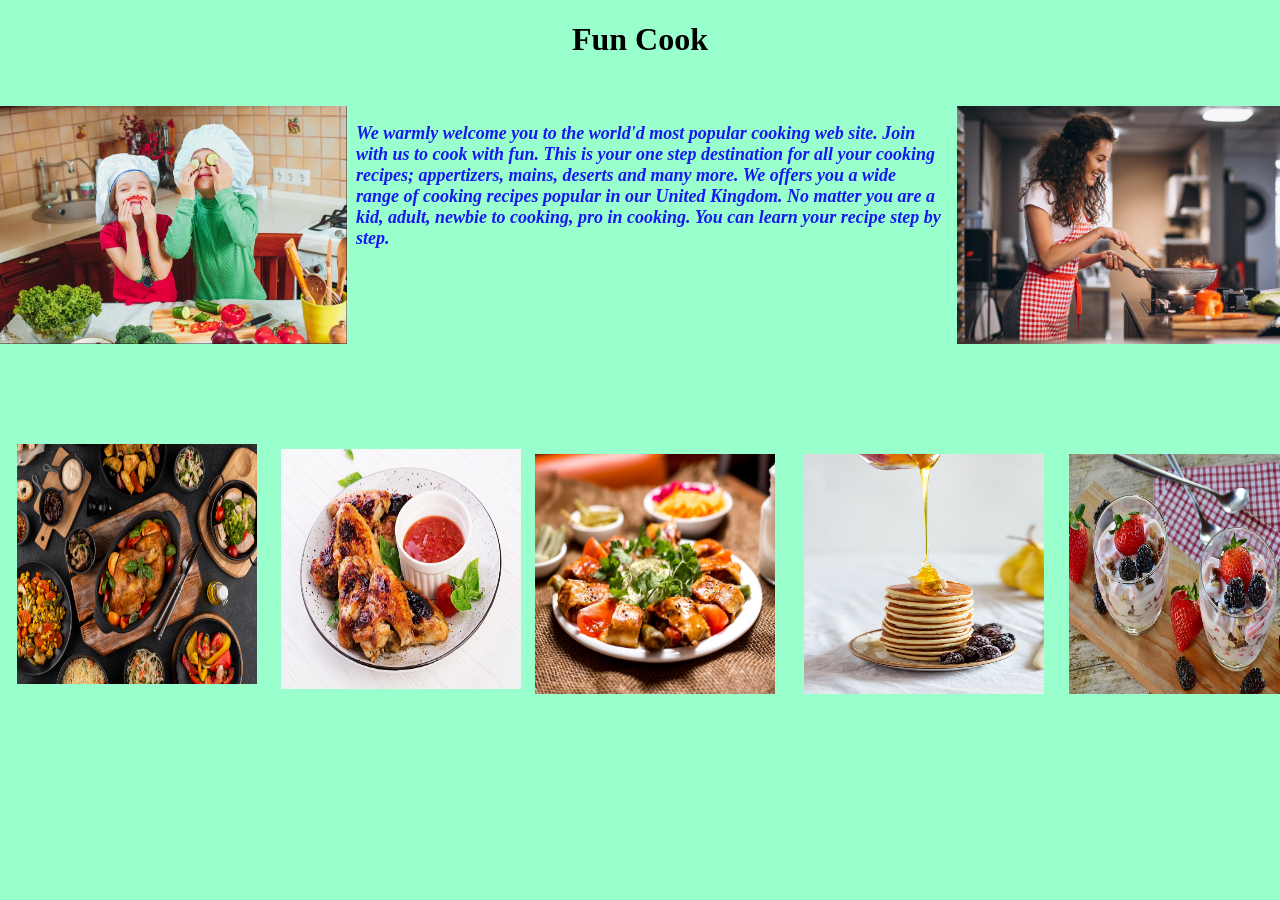
<file: Fun Cook Web Site/index.html>
﻿<!DOCTYPE html PUBLIC "-//W3C//DTD XHTML 1.0 Transitional//EN" "http://www.w3.org/TR/xhtml1/DTD/xhtml1-transitional.dtd">
<html xmlns="http://www.w3.org/1999/xhtml">

<head>
<meta content="en-us" http-equiv="Content-Language" />
<meta content="text/html; charset=utf-8" http-equiv="Content-Type" />
<title>Homepage</title>
<meta content="Cooking, Hobby, Recipes,  Delicious dishes, appetizers, mains, desserts" name="keywords" />
<meta content="Let's cook with fun. Come &amp; See how to cook without much effort. Easy recipes for you." name="description" />
<style type="text/css">
.auto-style1 {
	text-align: center;
	font-family: Broadway;
	font-size: xx-large;
	font-weight: normal;
}
.auto-style2 {
	color: #1717F1;
	font-size: large;
}
</style>
</head>

<body style="margin: 0; background-color: #99FFCC">

<h1 class="auto-style1"><strong>Fun Cook</strong></h1>
<p>&nbsp;</p>
<p>&nbsp;</p>
<div id="layer1" style="position: absolute; width: 350px; height: 240px; z-index: 1; left: 0px; top: 106px;">
	<img alt="2 Kids Cooking" src="happy-family-funny-kids-are-preparing-fresh-vegetable-salad-kitchen.jpg" ; height="238" longdesc="Funny Kids are Preparing Fresh Vegetable Salad in kitchen" width="347" /></div>

<div id="layer2" style="position: absolute; width: 587px; height: 238px; z-index: 2; left: 356px; top: 105px">
	<div id="layer3" style="position: absolute; width: 350px; height: 233px; z-index: 1; top: 1px; left: 601px">
		<img alt="Woman Cooking" height="238" src="woman-chef-cooking-vegetables-pan.jpg" width="347" /></div>
	<p class="auto-style2" style="height: 236px"><em><strong>We warmly welcome you to 
	the world'd most popular cooking web site. Join with us to cook with fun. 
	This is your one step destination for all your cooking recipes; appertizers, 
	mains, deserts and many more. We offers you a wide range of cooking recipes 
	popular in our United Kingdom. No matter you are a kid, adult, newbie to 
	cooking, pro in cooking. You can learn your recipe step by step.</strong></em></p>
</div>

<div id="layer4" style="position: absolute; width: 240px; height: 240px; z-index: 3; left: 17px; top: 444px">
	<img alt="Table with Food" height="240" src="top-view-table-full-delicious-food-composition.jpg" width="240" /></div>
<div id="layer5" style="position: absolute; width: 240px; height: 240px; z-index: 4; left: 281px; top: 449px">
	<img alt="Baked Chicken" height="240" src="baked-chicken-wings-asian-style-tomatoes-sauce-plate_2829-10657.jpg" width="240" /></div>

<div id="layer6" style="position: absolute; width: 240px; height: 240px; z-index: 5; left: 535px; top: 454px">
	<img alt="Kebab with Pickles" height="240" src="beyti-kebab-served-with-ayran-pickles_141793-1871.jpg" width="240" /></div>

<div id="layer7" style="position: absolute; width: 240px; height: 240px; z-index: 6; left: 804px; top: 454px">
	<img alt="Pancakes" height="240" src="pancakes-2139844_1280.jpg" width="240" /></div>

<div id="layer8" style="position: absolute; width: 240px; height: 240px; z-index: 7; left: 1069px; top: 454px">
	<img alt="Strawberry Desert" height="240" src="strawberry-dessert-2191973_1280.jpg" width="240" /></div>

</body>

</html>
</file>
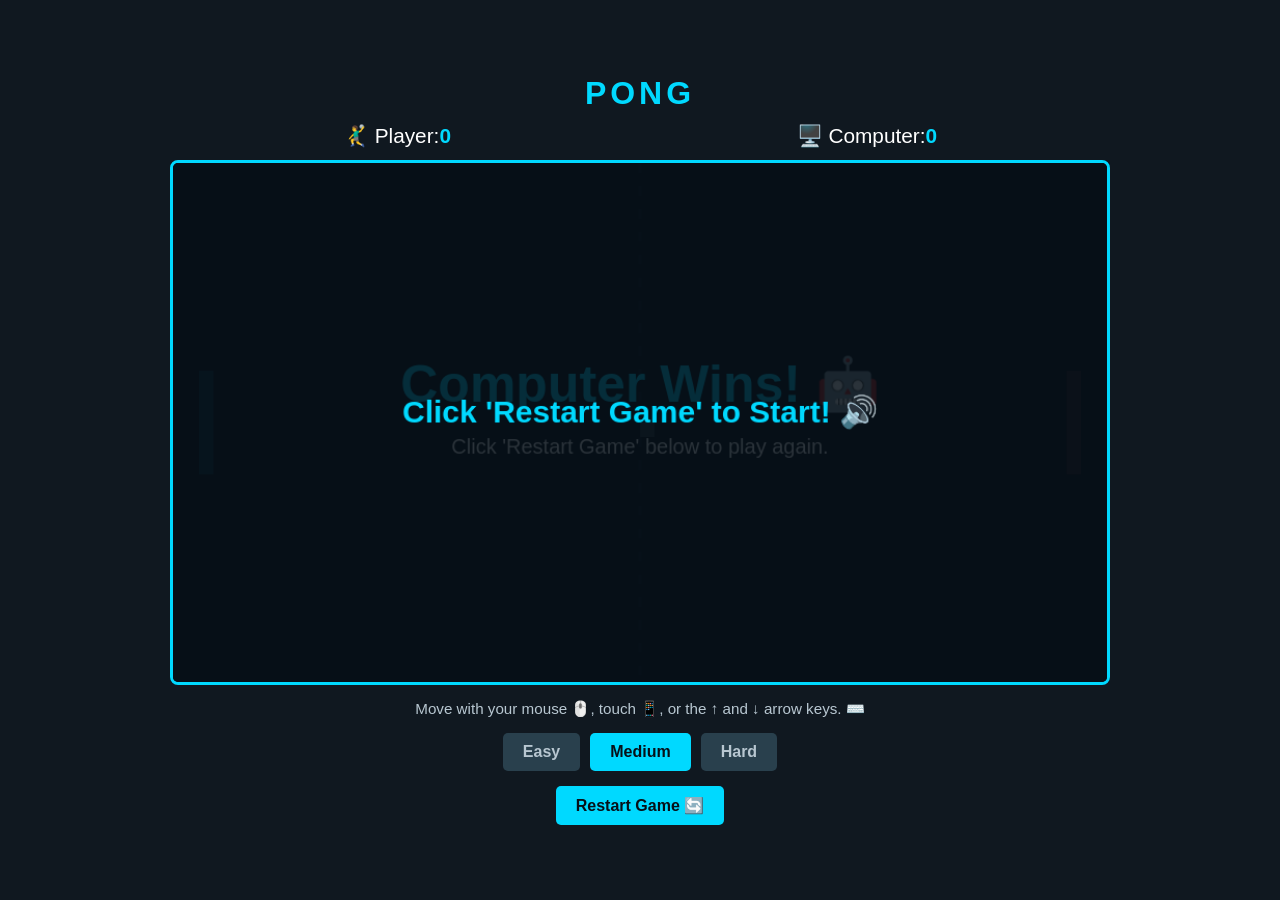
<file: Pong Game by Kavi/index.html>
<!DOCTYPE html>
<html lang="en">
<head>
  <meta charset="UTF-8" />
  <meta name="viewport" content="width=device-width, initial-scale=1.0" />
  <title>⚽ Pong Game by Kavi 👨‍💻</title>
  <link rel="stylesheet" href="style.css" />
</head>
<body>
  <main class="game-wrapper">
    <h1>Pong</h1>

    <div class="scoreboard">
      <span>🤾‍♂️ Player:<strong id="playerScore">0</strong></span>
      <span>🖥️ Computer:<strong id="computerScore">0</strong></span>
    </div>

    <canvas id="gameCanvas" width="900" height="500"></canvas>

    <p class="instructions">
      Move with your mouse 🖱️, touch 📱, or the <strong>↑</strong> and <strong>↓</strong> arrow keys. ⌨️
    </p>

    <div class="controls">
      <div class="difficulty">
        <button class="diff-btn" data-speed="3">Easy</button>
        <button class="diff-btn active" data-speed="4.5">Medium</button>
        <button class="diff-btn" data-speed="7">Hard</button>
      </div>
      <button id="restartButton">Restart Game 🔄️</button>
    </div>
  </main>

  <script src="script.js"></script>
</body>
</html>
</file>
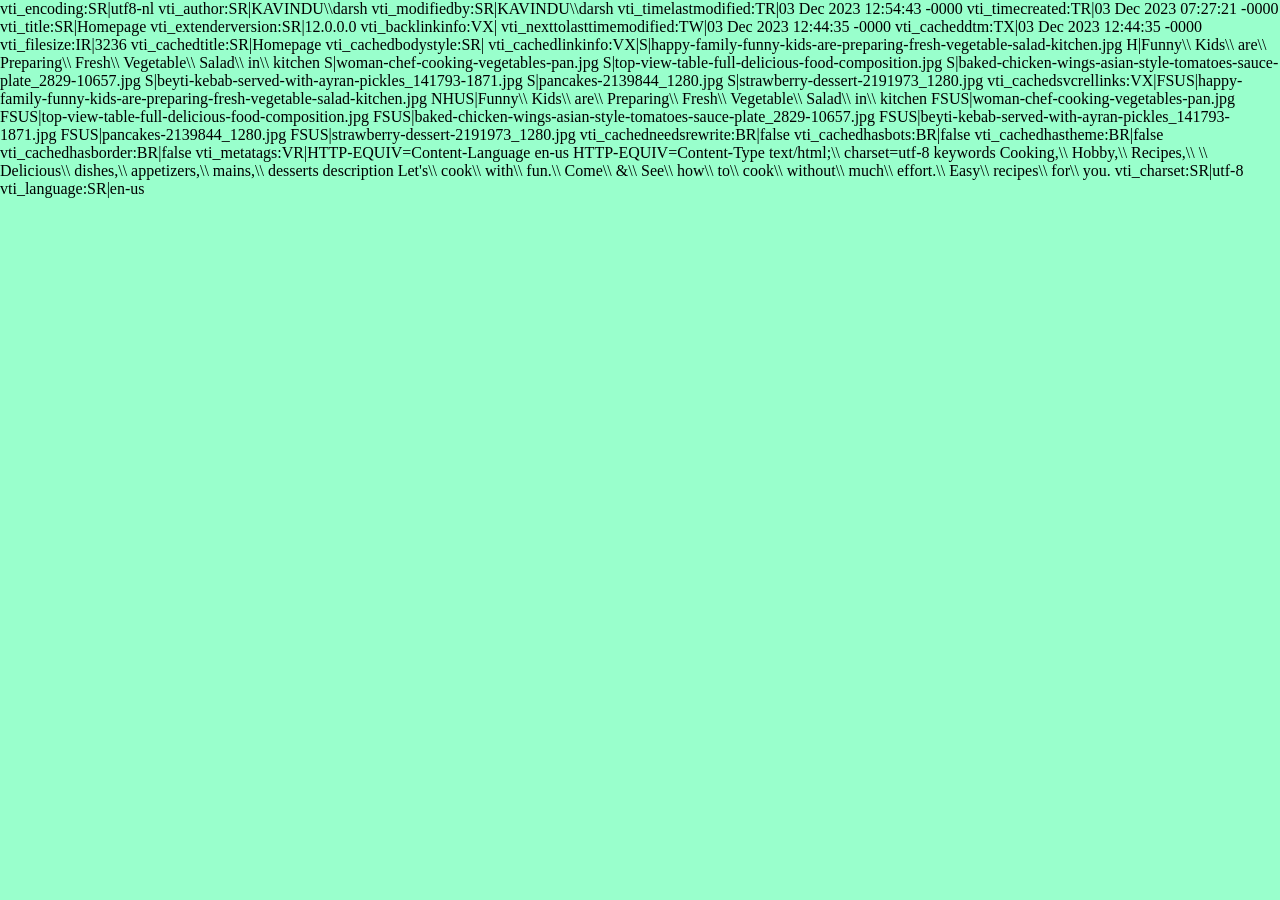
<file: Fun Cook Web Site/_vti_cnf/index.html>
vti_encoding:SR|utf8-nl
vti_author:SR|KAVINDU\\darsh
vti_modifiedby:SR|KAVINDU\\darsh
vti_timelastmodified:TR|03 Dec 2023 12:54:43 -0000
vti_timecreated:TR|03 Dec 2023 07:27:21 -0000
vti_title:SR|Homepage
vti_extenderversion:SR|12.0.0.0
vti_backlinkinfo:VX|
vti_nexttolasttimemodified:TW|03 Dec 2023 12:44:35 -0000
vti_cacheddtm:TX|03 Dec 2023 12:44:35 -0000
vti_filesize:IR|3236
vti_cachedtitle:SR|Homepage
vti_cachedbodystyle:SR|<body style="margin: 0; background-color: #99FFCC">
vti_cachedlinkinfo:VX|S|happy-family-funny-kids-are-preparing-fresh-vegetable-salad-kitchen.jpg H|Funny\\ Kids\\ are\\ Preparing\\ Fresh\\ Vegetable\\ Salad\\ in\\ kitchen S|woman-chef-cooking-vegetables-pan.jpg S|top-view-table-full-delicious-food-composition.jpg S|baked-chicken-wings-asian-style-tomatoes-sauce-plate_2829-10657.jpg S|beyti-kebab-served-with-ayran-pickles_141793-1871.jpg S|pancakes-2139844_1280.jpg S|strawberry-dessert-2191973_1280.jpg
vti_cachedsvcrellinks:VX|FSUS|happy-family-funny-kids-are-preparing-fresh-vegetable-salad-kitchen.jpg NHUS|Funny\\ Kids\\ are\\ Preparing\\ Fresh\\ Vegetable\\ Salad\\ in\\ kitchen FSUS|woman-chef-cooking-vegetables-pan.jpg FSUS|top-view-table-full-delicious-food-composition.jpg FSUS|baked-chicken-wings-asian-style-tomatoes-sauce-plate_2829-10657.jpg FSUS|beyti-kebab-served-with-ayran-pickles_141793-1871.jpg FSUS|pancakes-2139844_1280.jpg FSUS|strawberry-dessert-2191973_1280.jpg
vti_cachedneedsrewrite:BR|false
vti_cachedhasbots:BR|false
vti_cachedhastheme:BR|false
vti_cachedhasborder:BR|false
vti_metatags:VR|HTTP-EQUIV=Content-Language en-us HTTP-EQUIV=Content-Type text/html;\\ charset=utf-8 keywords Cooking,\\ Hobby,\\ Recipes,\\ \\ Delicious\\ dishes,\\ appetizers,\\ mains,\\ desserts description Let's\\ cook\\ with\\ fun.\\ Come\\ &\\ See\\ how\\ to\\ cook\\ without\\ much\\ effort.\\ Easy\\ recipes\\ for\\ you.
vti_charset:SR|utf-8
vti_language:SR|en-us
</file>
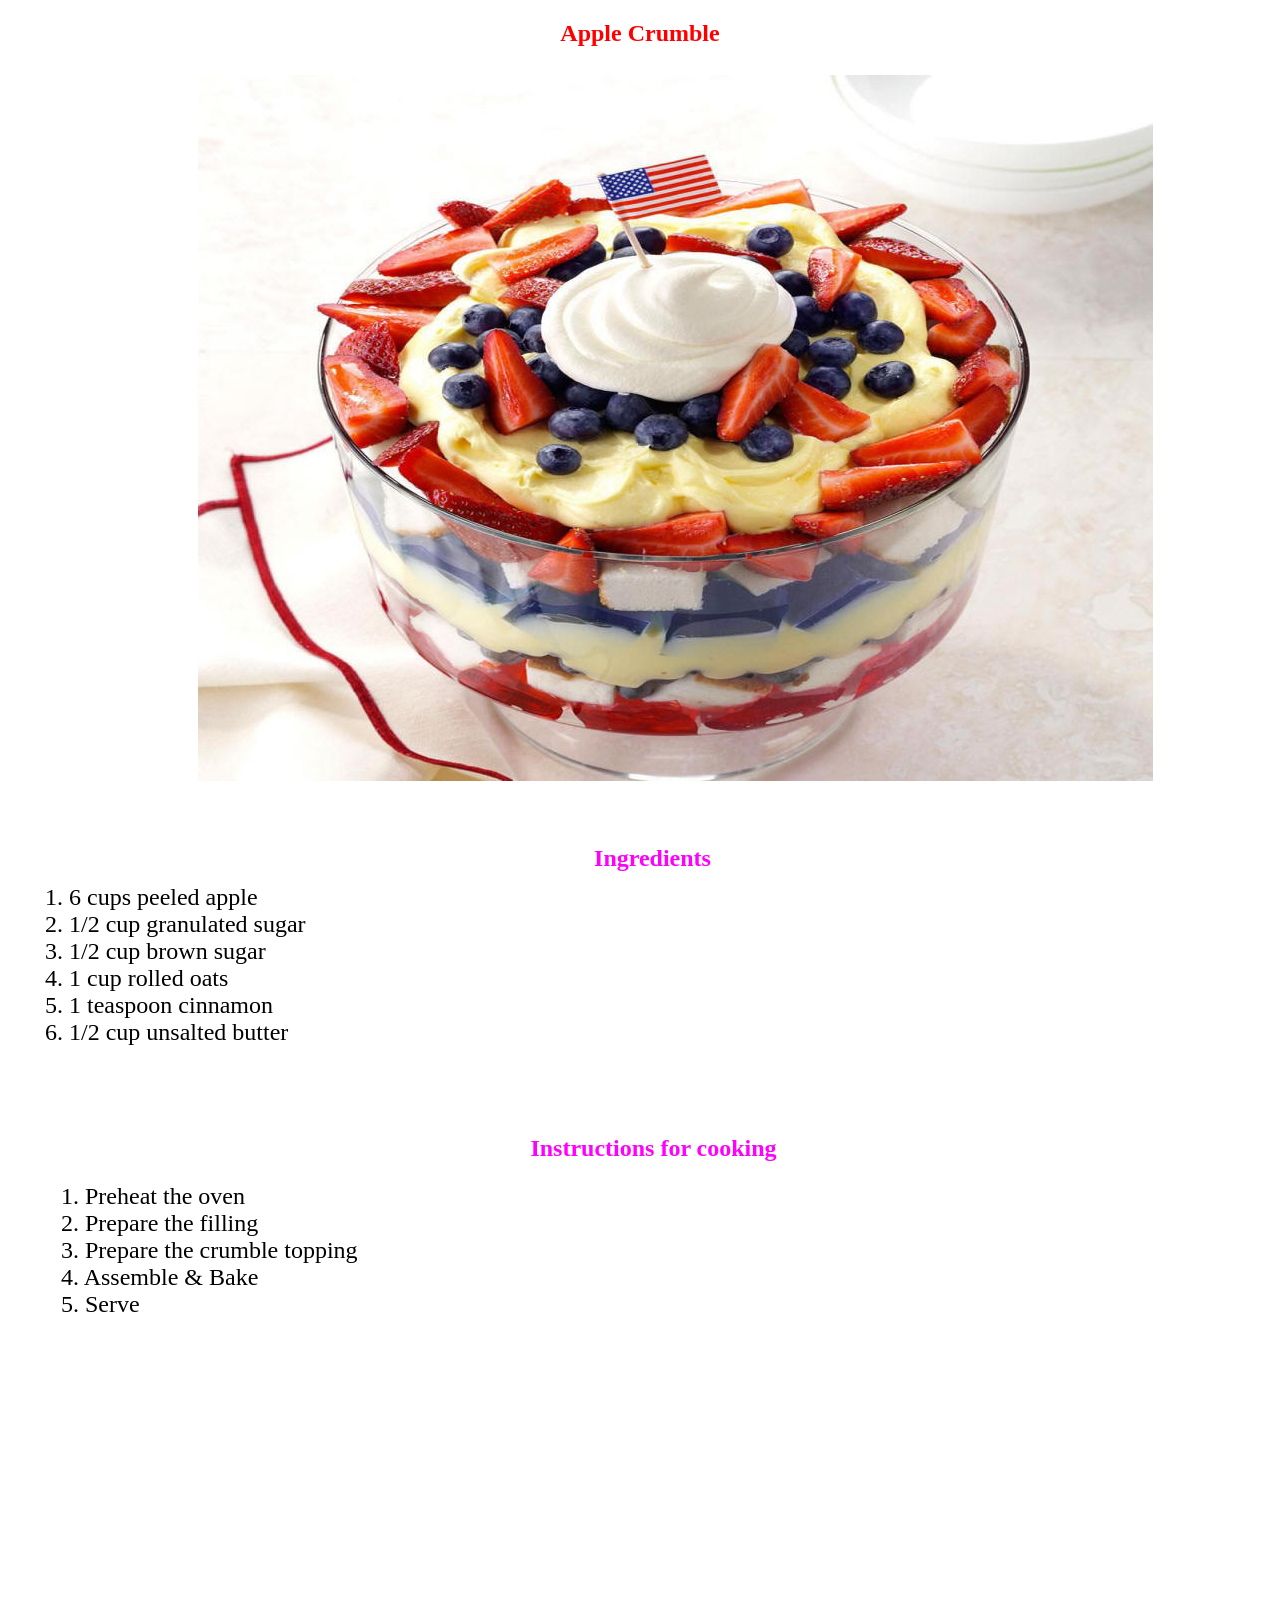
<file: Fun Cook Web Site/Apple Crumble.html>
﻿<!DOCTYPE html PUBLIC "-//W3C//DTD XHTML 1.0 Transitional//EN" "http://www.w3.org/TR/xhtml1/DTD/xhtml1-transitional.dtd">
<html xmlns="http://www.w3.org/1999/xhtml">

<head>
<meta content="en-us" http-equiv="Content-Language" />
<meta content="text/html; charset=utf-8" http-equiv="Content-Type" />
<title>Apple Crumble</title>
<style type="text/css">
.auto-style1 {
	text-align: center;
	color: #FF0000;
}
.auto-style2 {
	text-align: center;
	font-size: x-large;
	color: #FF00FF;
}
.auto-style4 {
	text-align: left;
	color: #000000;
}
</style>
</head>

<body>

<h2 class="auto-style1">Apple Crumble</h2>
<div id="layer1" style="position: absolute; width: 1298px; height: 1600px; z-index: 1">
	<div id="layer2" style="position: absolute; width: 955px; height: 706px; z-index: 1; left: 190px; top: 8px;">
		<img alt="Apple Crumble" height="706" src="apple%20crumble%20p.jpeg" width="955" /></div>
	<div id="layer3" class="auto-style2" style="position: absolute; width: 1229px; height: 620px; z-index: 2; left: 30px; top: 778px">
		<strong>Ingredients</strong><div id="layer4" class="auto-style4" style="position: absolute; width: 1212px; height: 228px; z-index: 1; left: 7px; top: 39px">
			1. 6 cups peeled apple<br />
			2. 1/2 cup granulated sugar<br />
			3. 1/2 cup brown sugar<br />
			4. 1 cup rolled oats<br />
			5. 1 teaspoon cinnamon<br />
			6. 1/2 cup unsalted butter<br />
			<br />
			<br />
		</div>
		<div id="layer5" style="position: absolute; width: 1201px; height: 308px; z-index: 2; left: 15px; top: 290px">
			<strong>Instructions for cooking</strong><div id="layer6" class="auto-style4" style="position: absolute; width: 1184px; height: 252px; z-index: 1; left: 8px; top: 48px">
				1. Preheat the oven<br />
				2. Prepare the filling<br />
				3. Prepare the crumble topping<br />
				4. Assemble &amp; Bake<br />
				5. Serve</div>
		</div>
	</div>
</div>

</body>

</html>
</file>
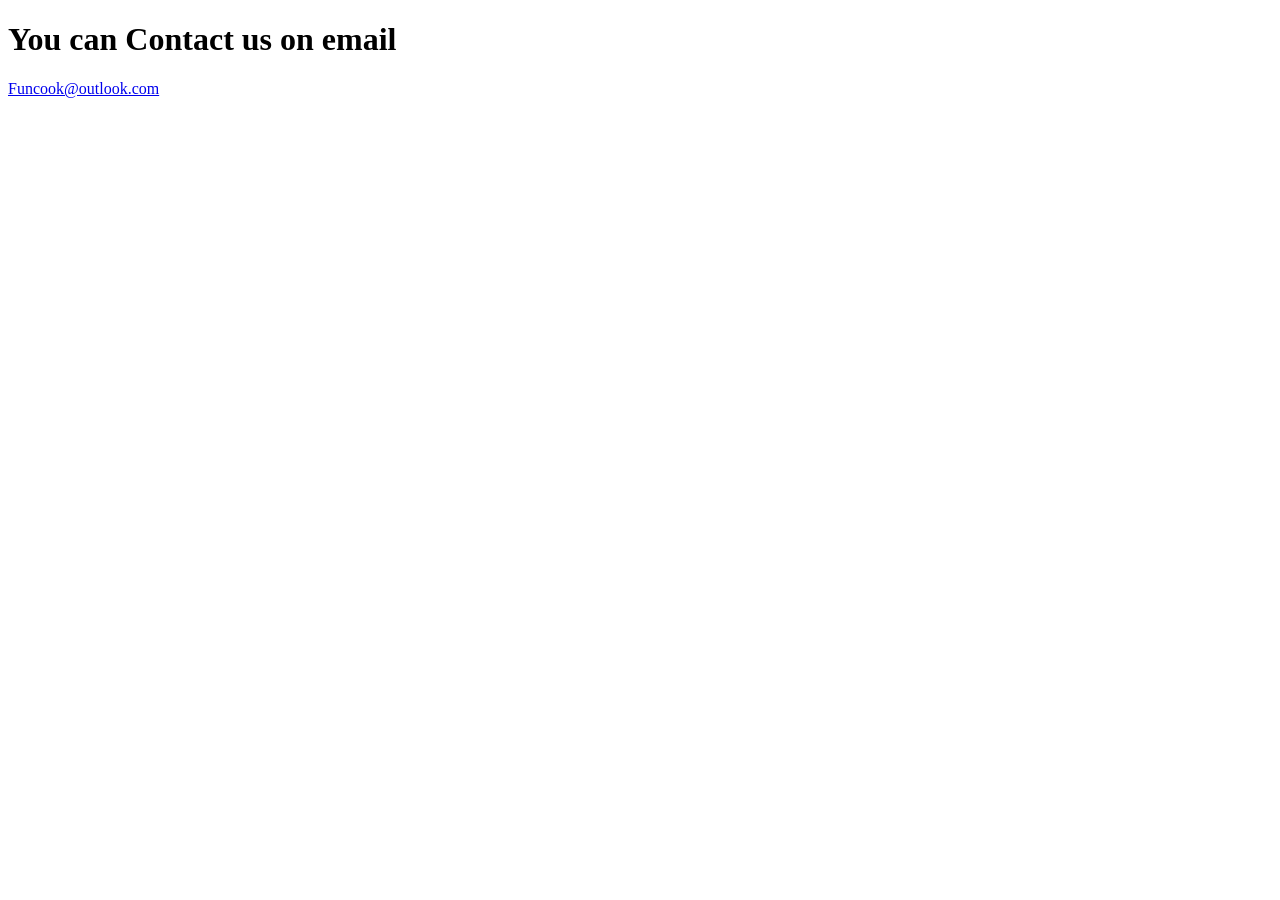
<file: Fun Cook Web Site/Contact us.html>
﻿<!DOCTYPE html PUBLIC "-//W3C//DTD XHTML 1.0 Transitional//EN" "http://www.w3.org/TR/xhtml1/DTD/xhtml1-transitional.dtd">
<html xmlns="http://www.w3.org/1999/xhtml">

<head>
<meta content="en-us" http-equiv="Content-Language" />
<meta content="text/html; charset=utf-8" http-equiv="Content-Type" />
<title>Contacy Us</title>
</head>

<body>

<h1>You can Contact us on email</h1>
<p><a href="mailto:Funcook@outlook.com">Funcook@outlook.com</a></p>
<p>&nbsp;</p>

</body>

</html>
</file>
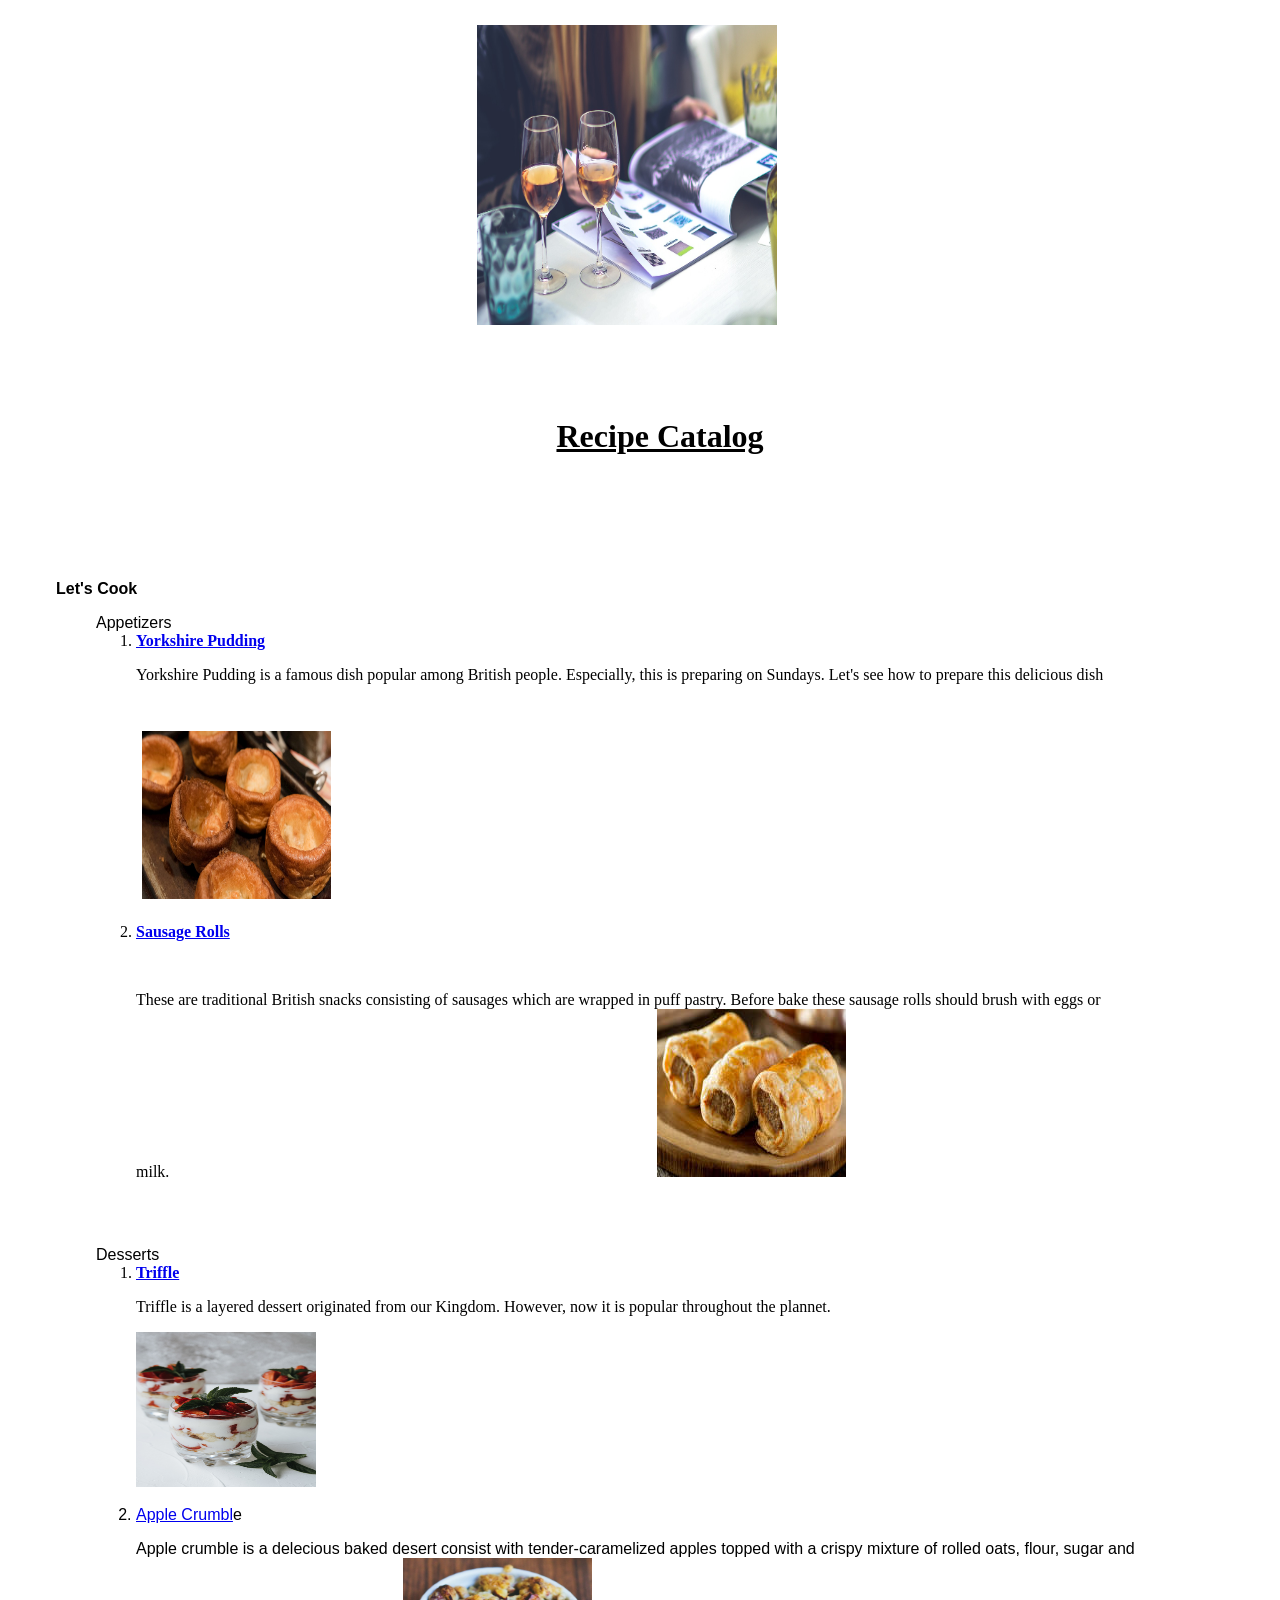
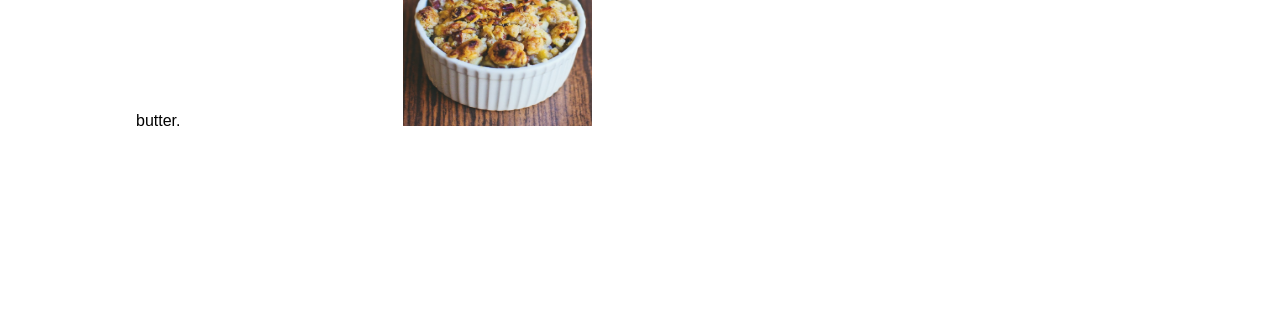
<file: Fun Cook Web Site/Recipe Catalog.html>
﻿<!DOCTYPE html PUBLIC "-//W3C//DTD XHTML 1.0 Transitional//EN" "http://www.w3.org/TR/xhtml1/DTD/xhtml1-transitional.dtd">
<html xmlns="http://www.w3.org/1999/xhtml">

<head>
<meta content="en-us" http-equiv="Content-Language" />
<meta content="text/html; charset=utf-8" http-equiv="Content-Type" />
<title>Recipe Catalog</title>
<style type="text/css">
.auto-style1 {
	text-align: left;
}
.auto-style2 {
	text-align: center;
	font-weight: normal;
	font-family: Cambria, Cochin, Georgia, Times, "Times New Roman", serif;
	text-decoration: underline;
}
.auto-style3 {
	font-family: Verdana, Geneva, Tahoma, sans-serif;
}
</style>
</head>

<body>

<div id="layer1" class="auto-style1" style="position: absolute; width: 300px; height: 300px; z-index: 1; left: 477px; top: 25px">
	<img alt="Recipe Catalog" height="300" src="girl-791651_1280.jpg" width="300" /></div>

<h1>&nbsp;</h1>
<div id="layer2" style="position: absolute; width: 1278px; height: 104px; z-index: 2; left: 21px; top: 397px; bottom: 274px">
	<h1 class="auto-style2" style="height: 98px"><strong>Recipe Catalog</strong></h1>
</div>
<div id="layer3" style="position: absolute; width: 1112px; height: 1357px; z-index: 3; left: 56px; top: 564px">
	<p class="auto-style3"><strong>Let's Cook</strong></p>
	<ul style="height: 1282px"><span class="auto-style3">Appetizers
		</span>
		<ol>
			<li style="height: 275px"><strong>
			<a href="Yorkshire%20Pudding.html">Yorkshire Pudding</a></strong> 
			<div id="layer4" style="position: absolute; width: 190px; height: 167px; z-index: 1; left: 86px; top: 167px">
				<img alt="Yorkshire Pudding" height="168" src="Yorkshire%20Pudding.jpg" width="189" /></div>
				<p> Yorkshire Pudding is a famous dish popular among British people. Especially, this is preparing on Sundays. Let's see how to prepare this delicious dish  </p>
			</li>
			<li>
			<p><strong><a href="Sausage%20Rolls.html">Sausage Rolls
			</a>
			</strong>
			<p>&nbsp;<p style="height: 239px; z-index: auto;">
			
			These are traditional British snacks consisting of sausages which 
			are wrapped in puff pastry. Before bake these sausage rolls should 
			brush with eggs or milk.&nbsp;&nbsp;&nbsp;&nbsp;&nbsp;&nbsp;&nbsp;&nbsp;&nbsp;&nbsp;&nbsp;&nbsp;&nbsp;&nbsp;&nbsp; &nbsp;&nbsp;&nbsp;&nbsp;&nbsp;&nbsp;&nbsp;&nbsp;&nbsp;&nbsp;&nbsp;&nbsp;&nbsp;&nbsp;&nbsp;&nbsp;&nbsp;&nbsp;&nbsp;&nbsp;&nbsp;&nbsp;&nbsp;&nbsp;&nbsp;&nbsp;&nbsp;&nbsp;&nbsp;&nbsp;&nbsp;&nbsp;&nbsp;&nbsp;&nbsp;&nbsp;&nbsp;&nbsp;&nbsp;&nbsp;&nbsp;&nbsp;&nbsp;&nbsp;&nbsp;&nbsp;&nbsp;&nbsp;&nbsp;&nbsp;&nbsp;&nbsp;&nbsp;&nbsp;&nbsp;&nbsp;&nbsp;&nbsp;&nbsp;&nbsp;&nbsp;&nbsp;&nbsp;&nbsp;&nbsp;&nbsp;&nbsp;&nbsp;&nbsp;&nbsp;&nbsp;&nbsp;&nbsp;&nbsp;&nbsp;&nbsp;&nbsp;&nbsp;&nbsp;&nbsp;&nbsp;&nbsp;&nbsp;&nbsp;&nbsp;&nbsp;&nbsp;&nbsp;&nbsp;&nbsp;&nbsp;&nbsp;&nbsp;&nbsp;&nbsp;&nbsp;&nbsp;&nbsp;&nbsp;&nbsp;&nbsp;&nbsp;&nbsp;&nbsp;&nbsp;
			<img height="168" src="Sausage%20Rolls.jpg" width="189"></p>
			</li>
		</ol>
		<span class="auto-style3">Desserts</span>
		<ol>
			<li style="height: 242px"><strong><a href="Trifle.html">Triffle</a></strong><p style="width: 926px">Triffle is a layered dessert originated from our Kingdom. However, 
			now it is popular throughout the plannet.
			<div id="layer5"
			</p style="height: 155px; width: 180px">
				<img alt="" height="155" src="trifle-5319974_1920.jpg" width="180" /></li>
		
				<li style="width: 1011px; height: 318px" class="auto-style3">
				<a href="Apple%20Crumble.html">Apple Crumbl</a>e<p>
				Apple crumble is a delecious baked desert consist with 
				tender-caramelized apples topped with a crispy mixture of rolled 
				oats, flour, sugar and butter.&nbsp;&nbsp;&nbsp;&nbsp;&nbsp;&nbsp;&nbsp;&nbsp;&nbsp;&nbsp;&nbsp;&nbsp;&nbsp;&nbsp;&nbsp;&nbsp;&nbsp;&nbsp;&nbsp;&nbsp;&nbsp;&nbsp;&nbsp;&nbsp;&nbsp;&nbsp;&nbsp;&nbsp;&nbsp;&nbsp;&nbsp;&nbsp;&nbsp;&nbsp;&nbsp;&nbsp;&nbsp;&nbsp;&nbsp;&nbsp;&nbsp;&nbsp;&nbsp;&nbsp;&nbsp;&nbsp;&nbsp;&nbsp;&nbsp;
				<img alt="Apple Crumble" height="168" src="food-2940287_1920.jpg" width="189" /></p>
			</li>
		</ol>
		
		

</div>

</body>

</html>
</file>
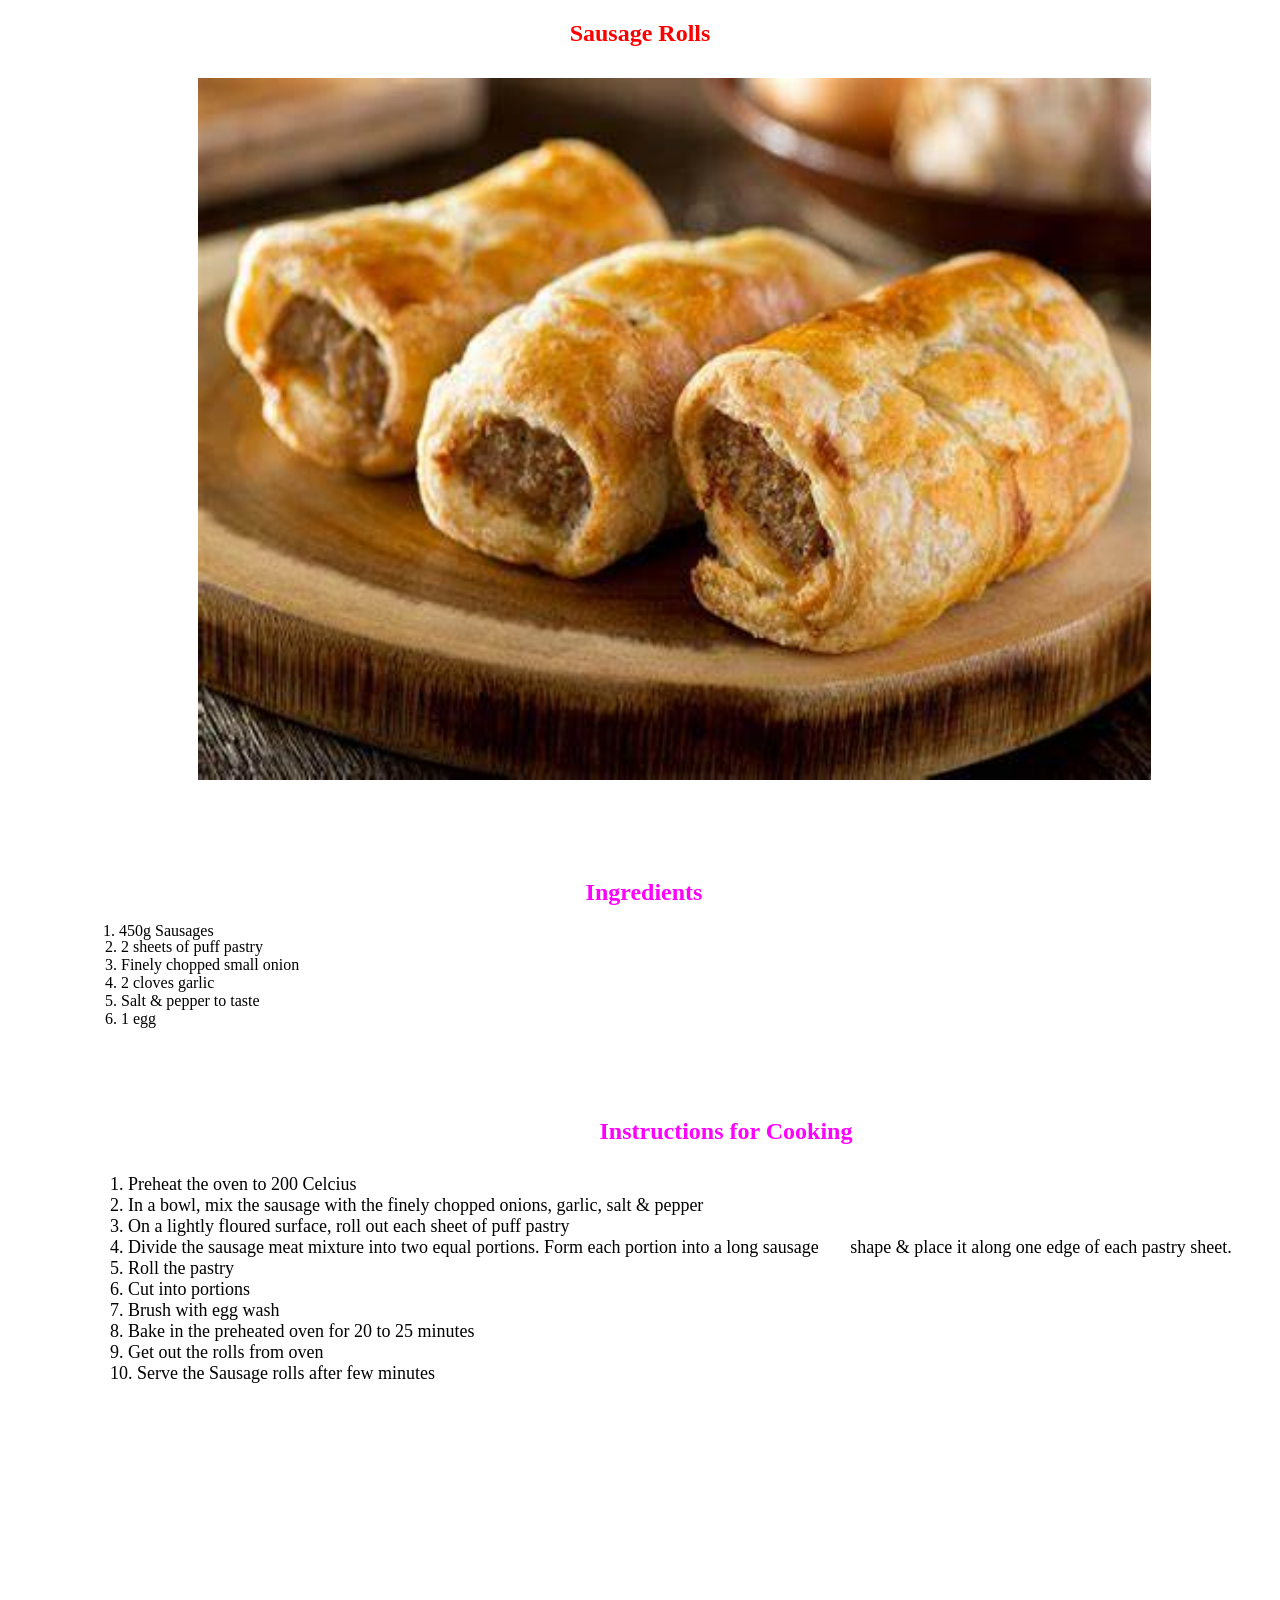
<file: Fun Cook Web Site/Sausage Rolls.html>
﻿<!DOCTYPE html PUBLIC "-//W3C//DTD XHTML 1.0 Transitional//EN" "http://www.w3.org/TR/xhtml1/DTD/xhtml1-transitional.dtd">
<html xmlns="http://www.w3.org/1999/xhtml">

<head>
<meta content="en-us" http-equiv="Content-Language" />
<meta content="text/html; charset=utf-8" http-equiv="Content-Type" />
<title>Sausage Rolls</title>
<style type="text/css">
.auto-style1 {
	text-align: center;
	font-family: "Arial Black";
	color: #FF0000;
}
.auto-style2 {
	text-align: center;
	color: #FF00FF;
}
.auto-style3 {
	font-size: x-large;
}
.auto-style4 {
	text-align: left;
	color: #000000;
}
.auto-style5 {
	text-align: center;
	font-size: x-large;
	color: #FF00FF;
}
.auto-style6 {
	text-align: left;
	color: #000000;
	font-size: large;
}
</style>
</head>

<body>

<h2 class="auto-style1">Sausage Rolls</h2>
<div id="layer1" style="position: absolute; width: 1298px; height: 1600px; z-index: 1">
	<div id="layer2" style="position: absolute; width: 955px; height: 706px; z-index: 1; left: 190px; top: 11px;">
		<img alt="Sausage Rolls on a table" height="702" src="sausage%20roll.jpeg" width="953" /></div>
	<div id="layer3" style="position: absolute; width: 1082px; height: 212px; z-index: 2; left: 95px; top: 796px">
		<p class="auto-style2"><strong><span class="auto-style3">Ingredients</span></strong></p>
		<p class="auto-style4">1. 450g Sausages</p>
	</div>
	<div id="layer4" style="position: absolute; width: 248px; height: 118px; z-index: 3; left: 97px; top: 871px">
		2. 2 sheets of puff pastry<br />
		3. Finely chopped small onion<br />
		4. 2 cloves garlic<br />
		5. Salt &amp; pepper to taste<br />
		6. 1 egg<br />
	</div>
	<div id="layer5" class="auto-style5" style="position: absolute; width: 1250px; height: 500px; z-index: 4; left: 93px; top: 1051px">
		<strong>Instructions for Cooking<br />
		</strong>
		<div id="layer6" class="auto-style6" style="position: absolute; width: 1224px; height: 430px; z-index: 1; left: 9px; top: 56px;">
			1. Preheat the oven to 200 Celcius<br />
			2. In a bowl, mix the sausage with the finely chopped onions, 
			garlic, salt &amp; pepper<br />
			3. On a lightly floured surface, roll out each sheet of puff pastry<br />
			4. Divide the sausage meat mixture into two equal portions. Form 
			each portion into a long sausage&nbsp;&nbsp;&nbsp;&nbsp;&nbsp;&nbsp; 
			shape &amp; place it along one edge of each pastry sheet.<br />
			5. Roll the pastry<br />
			6. Cut into portions<br />
			7. Brush with egg wash <br />
			8. Bake in the preheated oven for 20 to 25 minutes<br />
			9. Get out the rolls from oven<br />
			10. Serve the Sausage rolls after few minutes</div>
	</div>
</div>

</body>

</html>
</file>
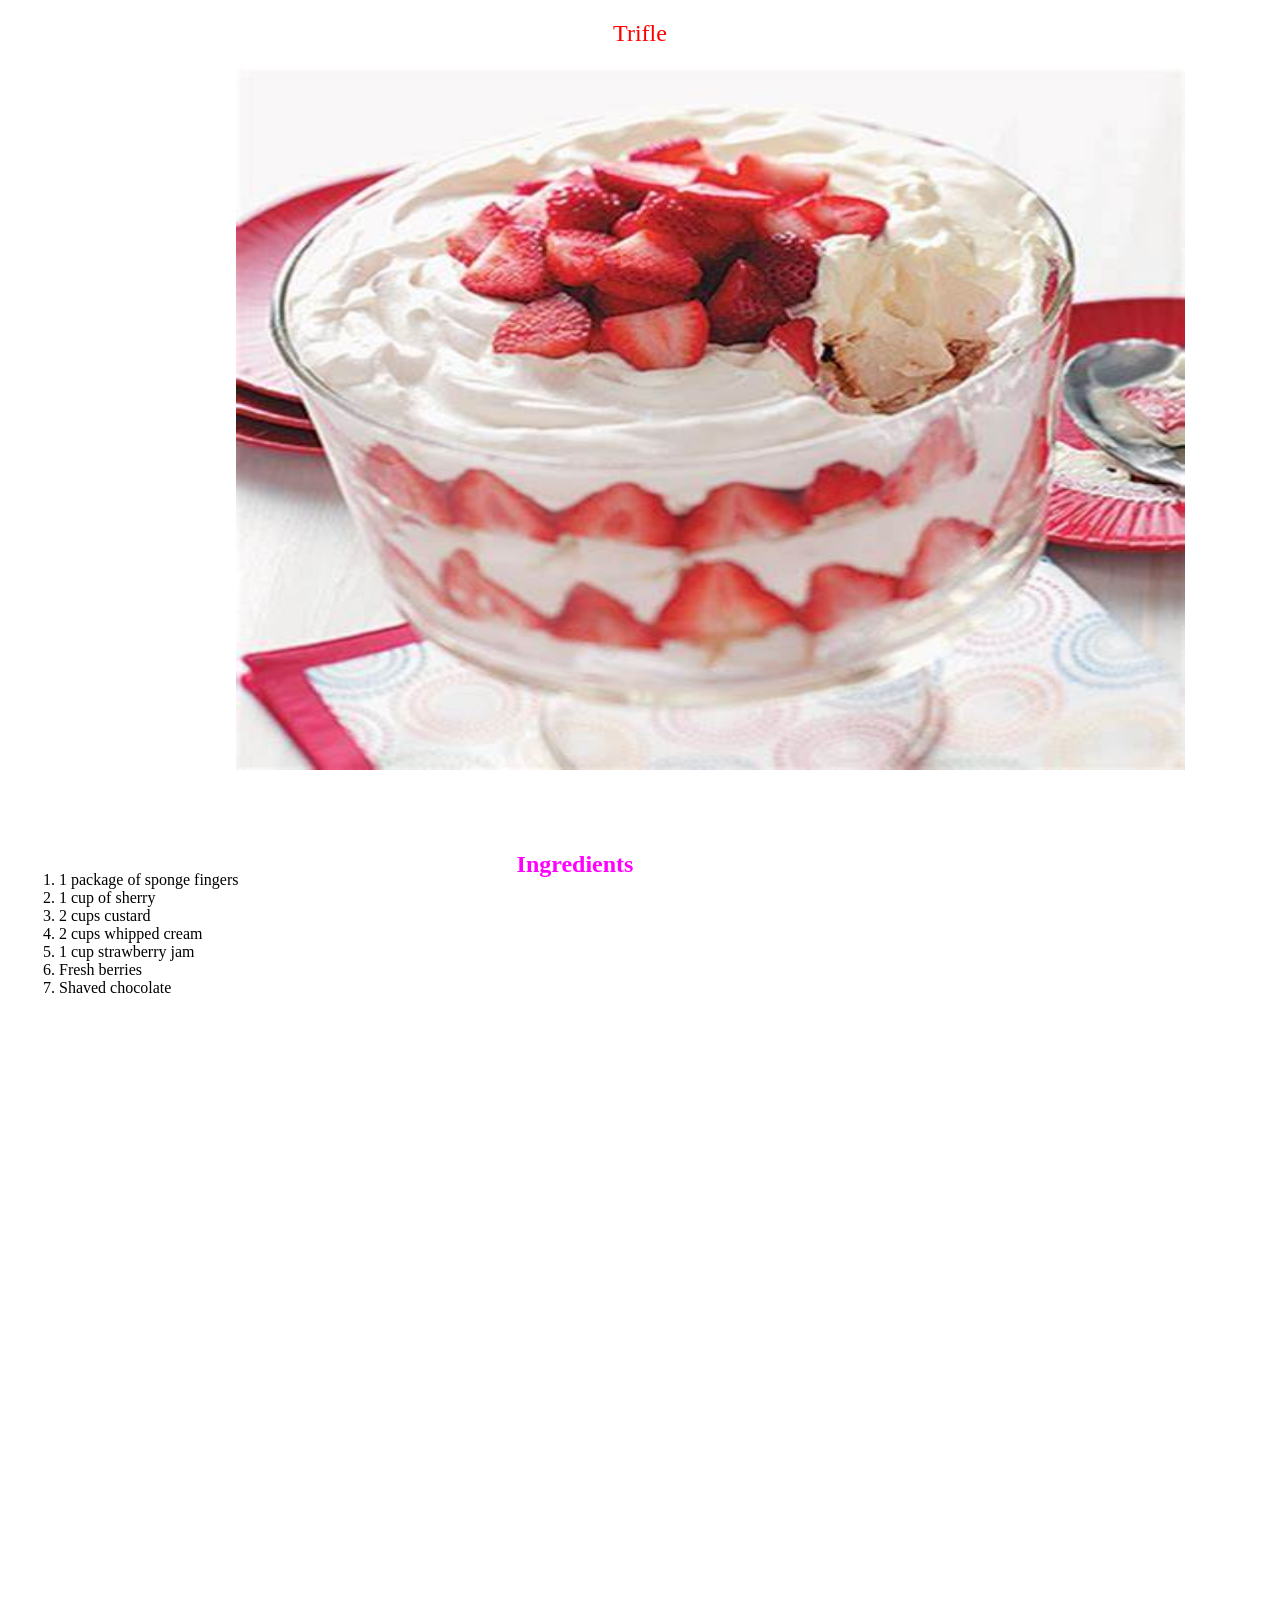
<file: Fun Cook Web Site/Trifle.html>
﻿<!DOCTYPE html PUBLIC "-//W3C//DTD XHTML 1.0 Transitional//EN" "http://www.w3.org/TR/xhtml1/DTD/xhtml1-transitional.dtd">
<html xmlns="http://www.w3.org/1999/xhtml">

<head>
<meta content="en-us" http-equiv="Content-Language" />
<meta content="text/html; charset=utf-8" http-equiv="Content-Type" />
<title>Trifle</title>
<style type="text/css">
.auto-style1 {
	text-align: center;
	color: #FF0000;
	font-family: "Arial Black";
	font-weight: normal;
}
.auto-style2 {
	text-align: center;
	color: #FF00FF;
	font-size: x-large;
}
.auto-style3 {
	text-align: center;
}
</style>
</head>

<body>

<h2 class="auto-style1">Trifle</h2>
<div id="layer1" style="position: absolute; width: 1298px; height: 1600px; z-index: 1">
	<div id="layer2" style="position: absolute; width: 955px; height: 706px; z-index: 1; left: 228px; top: 1px;">
		<img alt="Trifle" height="702" src="trifle%20p.jpeg" width="949" /></div>
	<div id="layer3" style="position: absolute; width: 1082px; height: 212px; z-index: 2; left: 26px; top: 760px">
		<p class="auto-style2"><strong>Ingredients</strong></p>
	</div>
	<div id="layer4" style="position: absolute; width: 1064px; height: 160px; z-index: 3; left: 35px; top: 804px">
		1. 1 package of sponge fingers<br />
		2. 1 cup of sherry<br />
		3. 2 cups custard<br />
		4. 2 cups whipped cream<br />
		5. 1 cup strawberry jam<br />
		6. Fresh berries<br />
		7. Shaved chocolate</div>
	<div id="layer5" class="auto-style3" style="position: absolute; width: 1250px; height: 500px; z-index: 4; left: 24px; top: 1000px">
	</div>
</div>

</body>

</html>
</file>
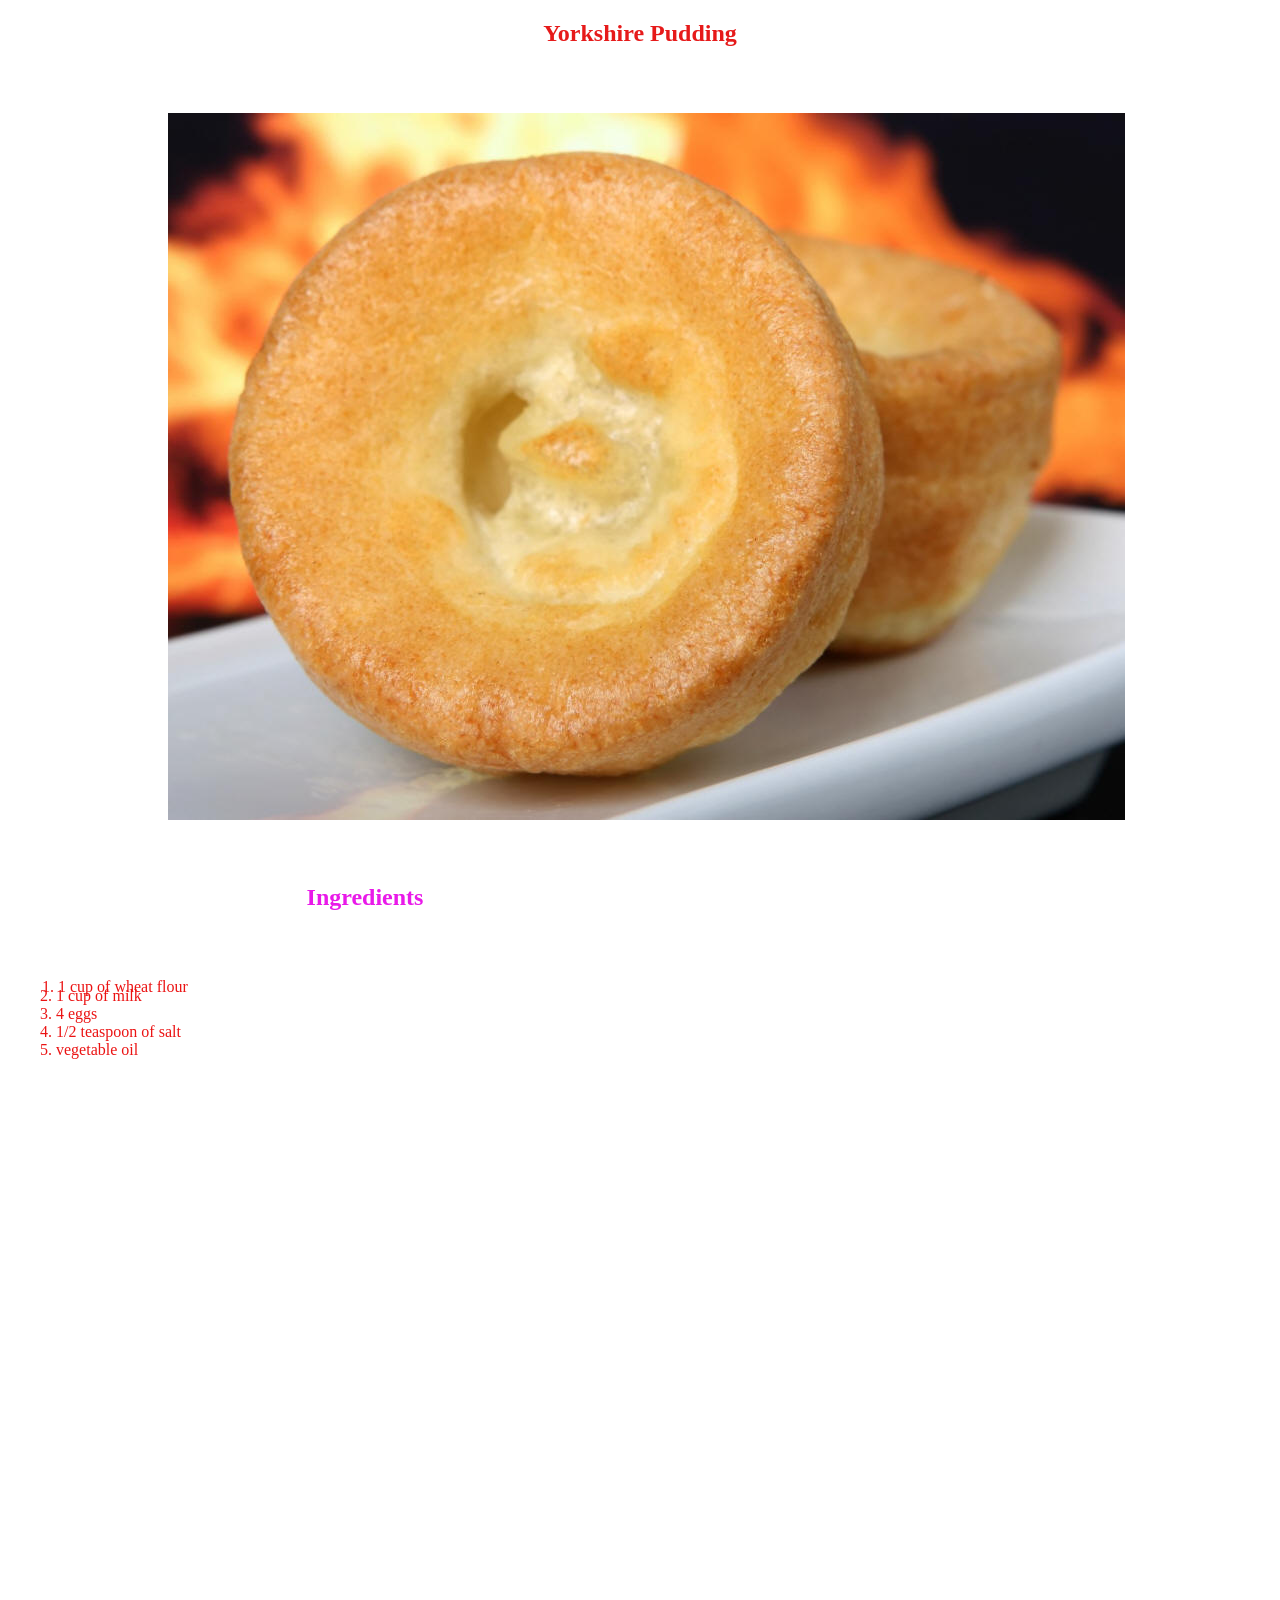
<file: Fun Cook Web Site/Yorkshire Pudding.html>
﻿<!DOCTYPE html PUBLIC "-//W3C//DTD XHTML 1.0 Transitional//EN" "http://www.w3.org/TR/xhtml1/DTD/xhtml1-transitional.dtd">
<html xmlns="http://www.w3.org/1999/xhtml">

<head>
<meta content="en-us" http-equiv="Content-Language" />
<meta content="text/html; charset=utf-8" http-equiv="Content-Type" />
<title>Yorkshire Pudding</title>
<style type="text/css">
.auto-style1 {
	text-align: center;
	font-family: "Arial Black";
	color: #E61A1A;
}
.auto-style2 {
	margin-bottom: 30px;
}
.auto-style3 {
	text-align: center;
	font-size: x-large;
	color: #E919E9;
	margin-top: 0px;
}
.auto-style4 {
	color: #EB1313;
}
.auto-style5 {
	text-align: center;
}
</style>
</head>

<body>

<h2 class="auto-style1">Yorkshire Pudding</h2>
<div id="layer1" style="position: absolute; width: 1298px; height: 2506px; z-index: 1; left: 8px; top: 84px">
	<div id="layer2" style="position: absolute; width: 955px; height: 706px; z-index: 1; left: 160px; top: 29px" class="auto-style2">
		<img alt="Traditional Yorkshire Pudding" height="707" src="british-yorkshire-pudding-traditionally-eaten-with-roast-beef-1632144.jpg" width="957" /></div>
	<div id="layer3" style="position: absolute; width: 719px; height: 224px; z-index: 2; left: 24px; top: 800px">
		<div id="layer4" class="auto-style3" style="position: absolute; width: 666px; height: 67px; z-index: 1; left: 0px; top: 0px">
			<strong>Ingredients</strong></div>
		<div id="layer5" style="position: absolute; width: 703px; height: 27px; z-index: 2; left: 10px; top: 78px">
			<p class="auto-style4" style="height: 137px">1. 1 cup of wheat flour</p>
		</div>
	</div>
	<div id="layer6" style="position: absolute; width: 698px; height: 97px; z-index: 3; left: 32px; top: 903px">
		<span class="auto-style4">2. 1 cup of milk</span><br class="auto-style4" />
		<span class="auto-style4">3. 4 eggs</span><br class="auto-style4" />
		<span class="auto-style4">4. 1/2 teaspoon of salt</span><br class="auto-style4" />
		<span class="auto-style4">5. vegetable oil </span></div>
	<div id="layer7" class="auto-style5" style="position: absolute; width: 1250px; height: 500px; z-index: 4; left: 24px; top: 1051px">
	</div>
</div>

</body>

</html>
</file>
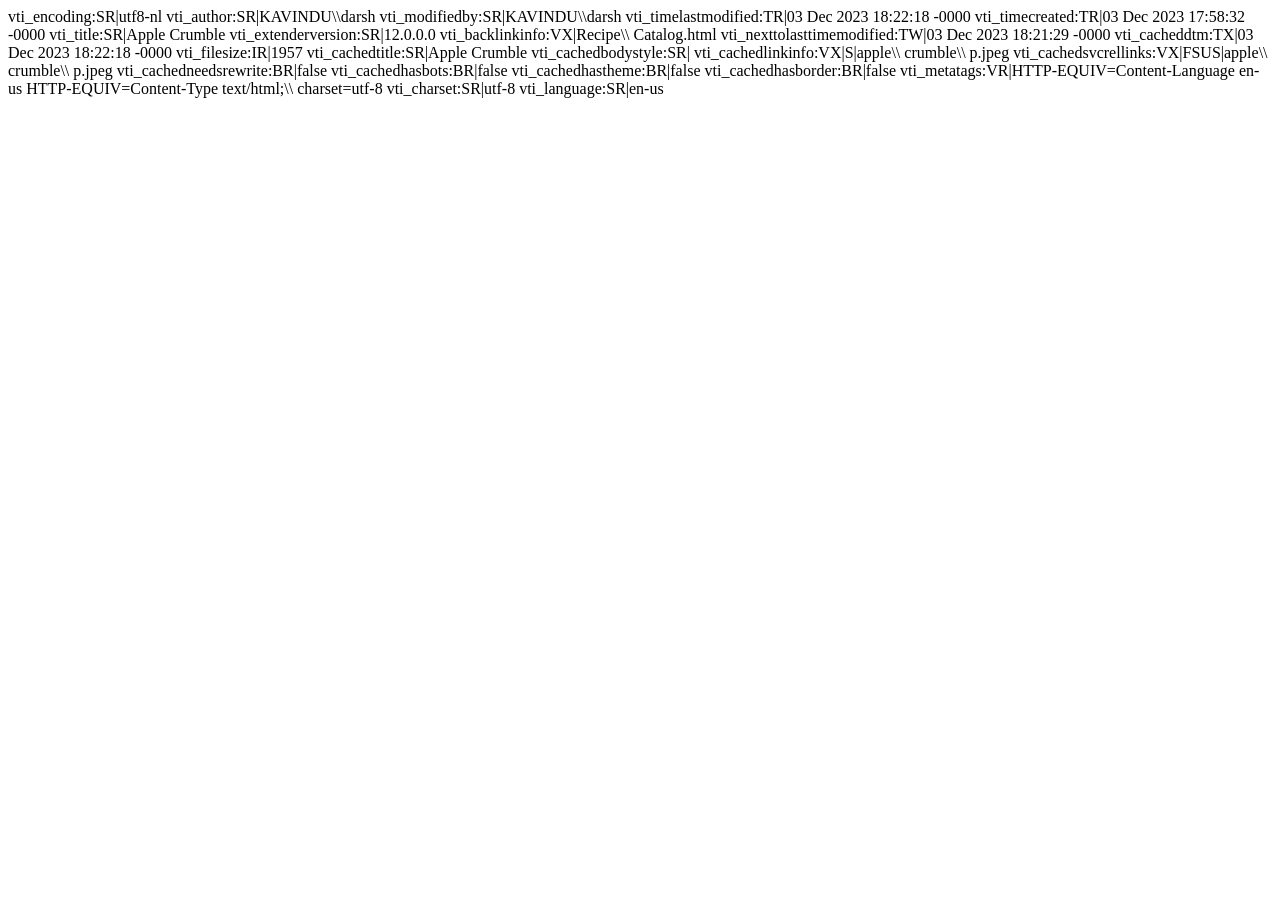
<file: Fun Cook Web Site/_vti_cnf/Apple Crumble.html>
vti_encoding:SR|utf8-nl
vti_author:SR|KAVINDU\\darsh
vti_modifiedby:SR|KAVINDU\\darsh
vti_timelastmodified:TR|03 Dec 2023 18:22:18 -0000
vti_timecreated:TR|03 Dec 2023 17:58:32 -0000
vti_title:SR|Apple Crumble
vti_extenderversion:SR|12.0.0.0
vti_backlinkinfo:VX|Recipe\\ Catalog.html
vti_nexttolasttimemodified:TW|03 Dec 2023 18:21:29 -0000
vti_cacheddtm:TX|03 Dec 2023 18:22:18 -0000
vti_filesize:IR|1957
vti_cachedtitle:SR|Apple Crumble
vti_cachedbodystyle:SR|<body>
vti_cachedlinkinfo:VX|S|apple\\ crumble\\ p.jpeg
vti_cachedsvcrellinks:VX|FSUS|apple\\ crumble\\ p.jpeg
vti_cachedneedsrewrite:BR|false
vti_cachedhasbots:BR|false
vti_cachedhastheme:BR|false
vti_cachedhasborder:BR|false
vti_metatags:VR|HTTP-EQUIV=Content-Language en-us HTTP-EQUIV=Content-Type text/html;\\ charset=utf-8
vti_charset:SR|utf-8
vti_language:SR|en-us
</file>
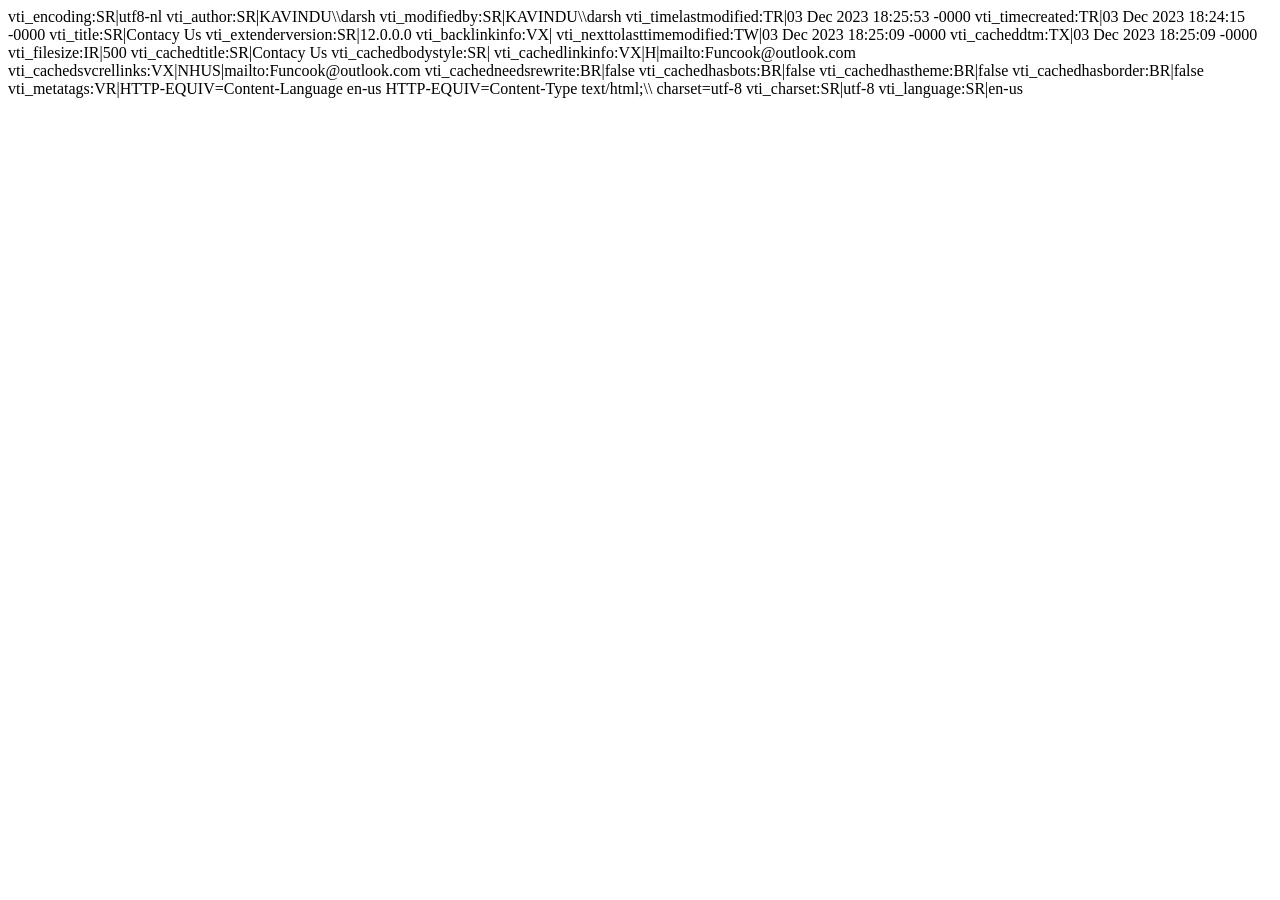
<file: Fun Cook Web Site/_vti_cnf/Contact us.html>
vti_encoding:SR|utf8-nl
vti_author:SR|KAVINDU\\darsh
vti_modifiedby:SR|KAVINDU\\darsh
vti_timelastmodified:TR|03 Dec 2023 18:25:53 -0000
vti_timecreated:TR|03 Dec 2023 18:24:15 -0000
vti_title:SR|Contacy Us
vti_extenderversion:SR|12.0.0.0
vti_backlinkinfo:VX|
vti_nexttolasttimemodified:TW|03 Dec 2023 18:25:09 -0000
vti_cacheddtm:TX|03 Dec 2023 18:25:09 -0000
vti_filesize:IR|500
vti_cachedtitle:SR|Contacy Us
vti_cachedbodystyle:SR|<body>
vti_cachedlinkinfo:VX|H|mailto:Funcook@outlook.com
vti_cachedsvcrellinks:VX|NHUS|mailto:Funcook@outlook.com
vti_cachedneedsrewrite:BR|false
vti_cachedhasbots:BR|false
vti_cachedhastheme:BR|false
vti_cachedhasborder:BR|false
vti_metatags:VR|HTTP-EQUIV=Content-Language en-us HTTP-EQUIV=Content-Type text/html;\\ charset=utf-8
vti_charset:SR|utf-8
vti_language:SR|en-us
</file>
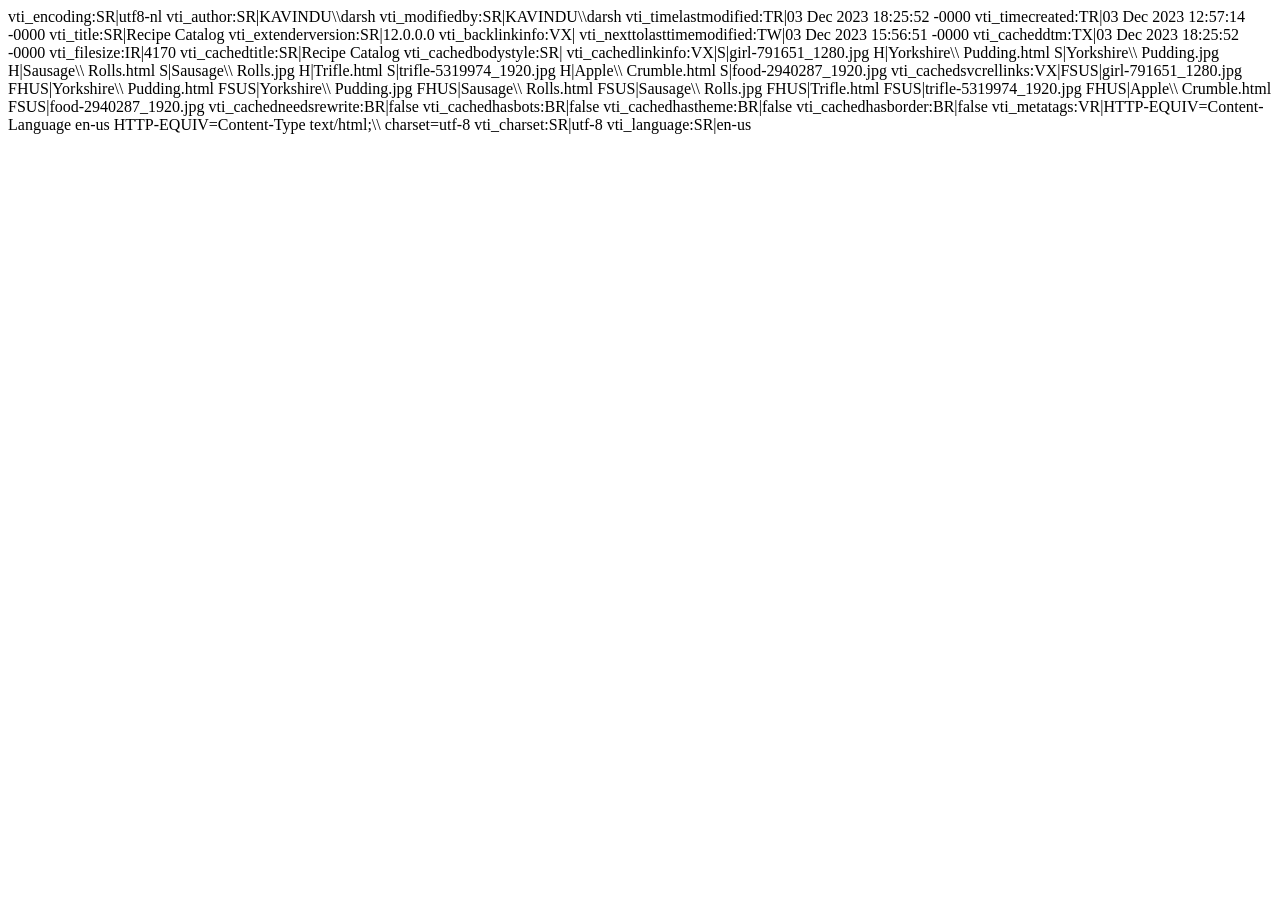
<file: Fun Cook Web Site/_vti_cnf/Recipe Catalog.html>
vti_encoding:SR|utf8-nl
vti_author:SR|KAVINDU\\darsh
vti_modifiedby:SR|KAVINDU\\darsh
vti_timelastmodified:TR|03 Dec 2023 18:25:52 -0000
vti_timecreated:TR|03 Dec 2023 12:57:14 -0000
vti_title:SR|Recipe Catalog
vti_extenderversion:SR|12.0.0.0
vti_backlinkinfo:VX|
vti_nexttolasttimemodified:TW|03 Dec 2023 15:56:51 -0000
vti_cacheddtm:TX|03 Dec 2023 18:25:52 -0000
vti_filesize:IR|4170
vti_cachedtitle:SR|Recipe Catalog
vti_cachedbodystyle:SR|<body>
vti_cachedlinkinfo:VX|S|girl-791651_1280.jpg H|Yorkshire\\ Pudding.html S|Yorkshire\\ Pudding.jpg H|Sausage\\ Rolls.html S|Sausage\\ Rolls.jpg H|Trifle.html S|trifle-5319974_1920.jpg H|Apple\\ Crumble.html S|food-2940287_1920.jpg
vti_cachedsvcrellinks:VX|FSUS|girl-791651_1280.jpg FHUS|Yorkshire\\ Pudding.html FSUS|Yorkshire\\ Pudding.jpg FHUS|Sausage\\ Rolls.html FSUS|Sausage\\ Rolls.jpg FHUS|Trifle.html FSUS|trifle-5319974_1920.jpg FHUS|Apple\\ Crumble.html FSUS|food-2940287_1920.jpg
vti_cachedneedsrewrite:BR|false
vti_cachedhasbots:BR|false
vti_cachedhastheme:BR|false
vti_cachedhasborder:BR|false
vti_metatags:VR|HTTP-EQUIV=Content-Language en-us HTTP-EQUIV=Content-Type text/html;\\ charset=utf-8
vti_charset:SR|utf-8
vti_language:SR|en-us
</file>
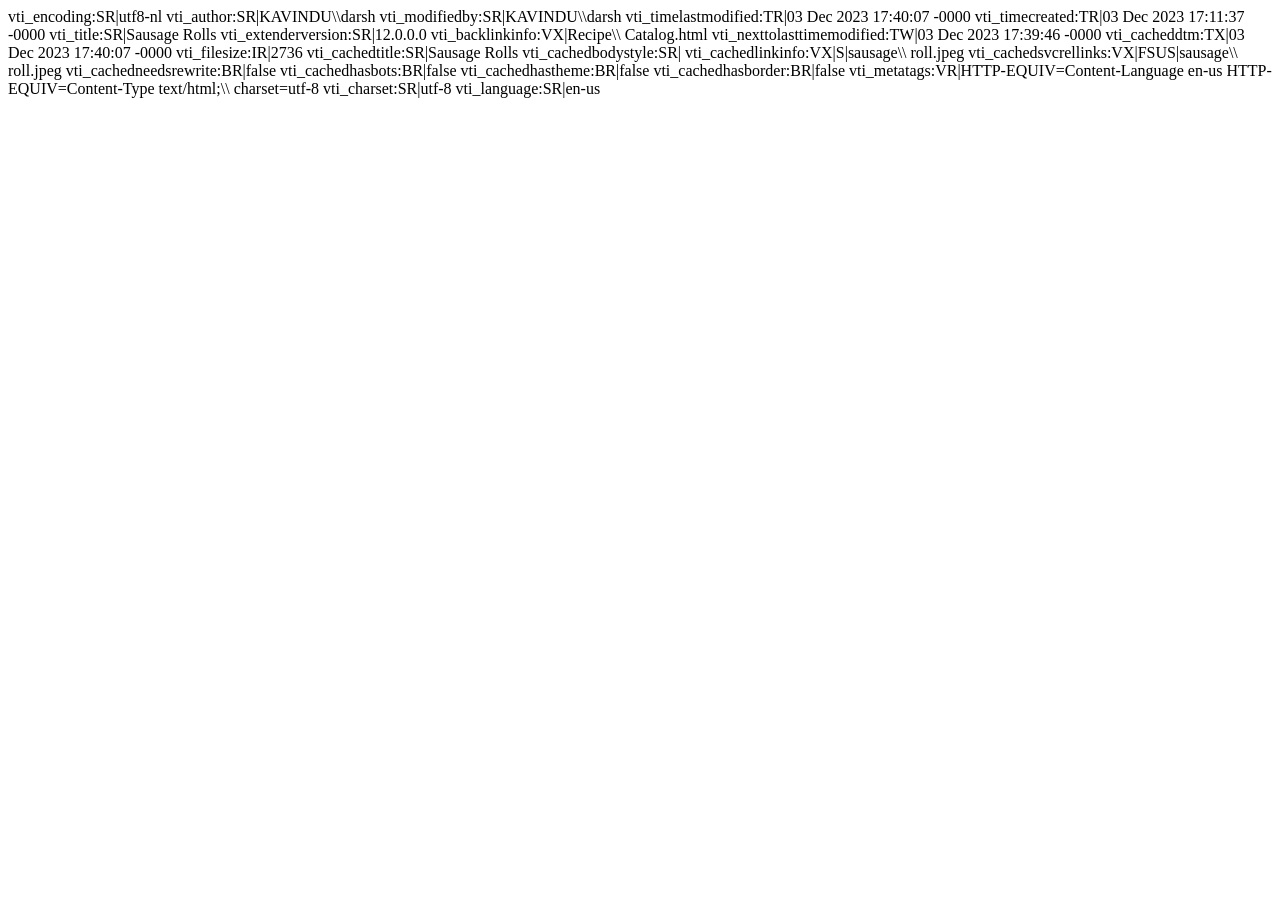
<file: Fun Cook Web Site/_vti_cnf/Sausage Rolls.html>
vti_encoding:SR|utf8-nl
vti_author:SR|KAVINDU\\darsh
vti_modifiedby:SR|KAVINDU\\darsh
vti_timelastmodified:TR|03 Dec 2023 17:40:07 -0000
vti_timecreated:TR|03 Dec 2023 17:11:37 -0000
vti_title:SR|Sausage Rolls
vti_extenderversion:SR|12.0.0.0
vti_backlinkinfo:VX|Recipe\\ Catalog.html
vti_nexttolasttimemodified:TW|03 Dec 2023 17:39:46 -0000
vti_cacheddtm:TX|03 Dec 2023 17:40:07 -0000
vti_filesize:IR|2736
vti_cachedtitle:SR|Sausage Rolls
vti_cachedbodystyle:SR|<body>
vti_cachedlinkinfo:VX|S|sausage\\ roll.jpeg
vti_cachedsvcrellinks:VX|FSUS|sausage\\ roll.jpeg
vti_cachedneedsrewrite:BR|false
vti_cachedhasbots:BR|false
vti_cachedhastheme:BR|false
vti_cachedhasborder:BR|false
vti_metatags:VR|HTTP-EQUIV=Content-Language en-us HTTP-EQUIV=Content-Type text/html;\\ charset=utf-8
vti_charset:SR|utf-8
vti_language:SR|en-us
</file>
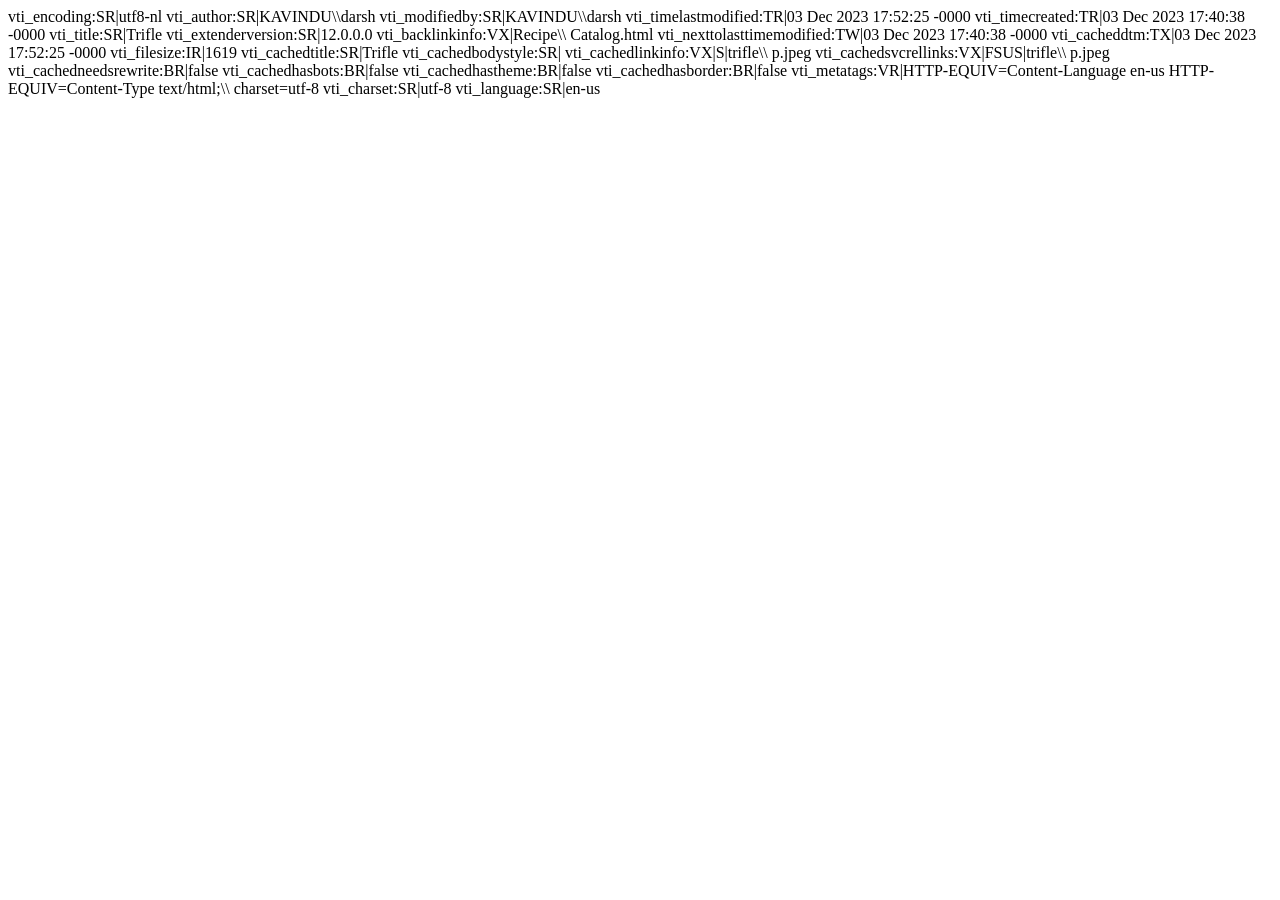
<file: Fun Cook Web Site/_vti_cnf/Trifle.html>
vti_encoding:SR|utf8-nl
vti_author:SR|KAVINDU\\darsh
vti_modifiedby:SR|KAVINDU\\darsh
vti_timelastmodified:TR|03 Dec 2023 17:52:25 -0000
vti_timecreated:TR|03 Dec 2023 17:40:38 -0000
vti_title:SR|Trifle
vti_extenderversion:SR|12.0.0.0
vti_backlinkinfo:VX|Recipe\\ Catalog.html
vti_nexttolasttimemodified:TW|03 Dec 2023 17:40:38 -0000
vti_cacheddtm:TX|03 Dec 2023 17:52:25 -0000
vti_filesize:IR|1619
vti_cachedtitle:SR|Trifle
vti_cachedbodystyle:SR|<body>
vti_cachedlinkinfo:VX|S|trifle\\ p.jpeg
vti_cachedsvcrellinks:VX|FSUS|trifle\\ p.jpeg
vti_cachedneedsrewrite:BR|false
vti_cachedhasbots:BR|false
vti_cachedhastheme:BR|false
vti_cachedhasborder:BR|false
vti_metatags:VR|HTTP-EQUIV=Content-Language en-us HTTP-EQUIV=Content-Type text/html;\\ charset=utf-8
vti_charset:SR|utf-8
vti_language:SR|en-us
</file>
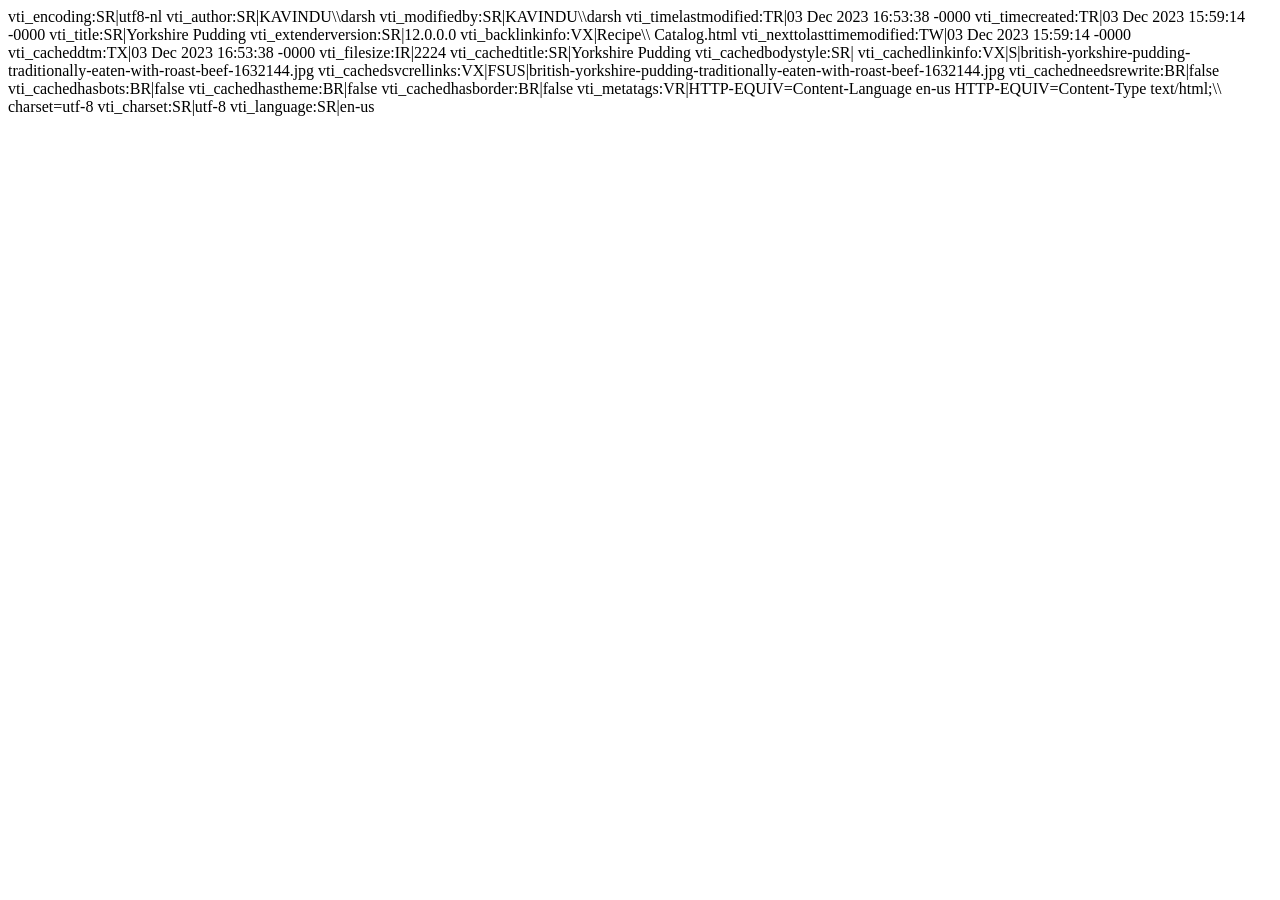
<file: Fun Cook Web Site/_vti_cnf/Yorkshire Pudding.html>
vti_encoding:SR|utf8-nl
vti_author:SR|KAVINDU\\darsh
vti_modifiedby:SR|KAVINDU\\darsh
vti_timelastmodified:TR|03 Dec 2023 16:53:38 -0000
vti_timecreated:TR|03 Dec 2023 15:59:14 -0000
vti_title:SR|Yorkshire Pudding
vti_extenderversion:SR|12.0.0.0
vti_backlinkinfo:VX|Recipe\\ Catalog.html
vti_nexttolasttimemodified:TW|03 Dec 2023 15:59:14 -0000
vti_cacheddtm:TX|03 Dec 2023 16:53:38 -0000
vti_filesize:IR|2224
vti_cachedtitle:SR|Yorkshire Pudding
vti_cachedbodystyle:SR|<body>
vti_cachedlinkinfo:VX|S|british-yorkshire-pudding-traditionally-eaten-with-roast-beef-1632144.jpg
vti_cachedsvcrellinks:VX|FSUS|british-yorkshire-pudding-traditionally-eaten-with-roast-beef-1632144.jpg
vti_cachedneedsrewrite:BR|false
vti_cachedhasbots:BR|false
vti_cachedhastheme:BR|false
vti_cachedhasborder:BR|false
vti_metatags:VR|HTTP-EQUIV=Content-Language en-us HTTP-EQUIV=Content-Type text/html;\\ charset=utf-8
vti_charset:SR|utf-8
vti_language:SR|en-us
</file>
<file: Pong Game by Kavi/style.css>
* {
  box-sizing: border-box;
}

body {
  margin: 0;
  min-height: 100vh;
  display: flex;
  justify-content: center;
  align-items: center;
  background: #101820;
  color: #ffffff;
  font-family: Arial, sans-serif;
}

.game-wrapper {
  width: min(95vw, 940px);
  text-align: center;
}

h1 {
  margin: 0 0 12px;
  color: #00d9ff;
  letter-spacing: 4px;
  text-transform: uppercase;
}

.scoreboard {
  display: flex;
  justify-content: space-around;
  margin-bottom: 12px;
  font-size: 1.3rem;
}

.scoreboard strong {
  color: #00d9ff;
}

canvas {
  display: block;
  width: 100%;
  height: auto;
  border: 3px solid #00d9ff;
  border-radius: 8px;
  background: #071018;
  cursor: none;
}

.instructions {
  color: #b8c7d1;
  font-size: 0.95rem;
}

button {
  padding: 10px 20px;
  border: 0;
  border-radius: 5px;
  background: #00d9ff;
  color: #071018;
  font-size: 1rem;
  font-weight: bold;
  cursor: pointer;
}

button:hover {
  background: #ffffff;
}

.controls {
  display: flex;
  flex-direction: column;
  align-items: center;
  gap: 15px;
  margin-top: 10px;
}

.difficulty {
  display: flex;
  gap: 10px;
}

.diff-btn {
  background: #29404d;
  color: #b8c7d1;
}

.diff-btn.active {
  background: #00d9ff;
  color: #071018;
}
</file>
